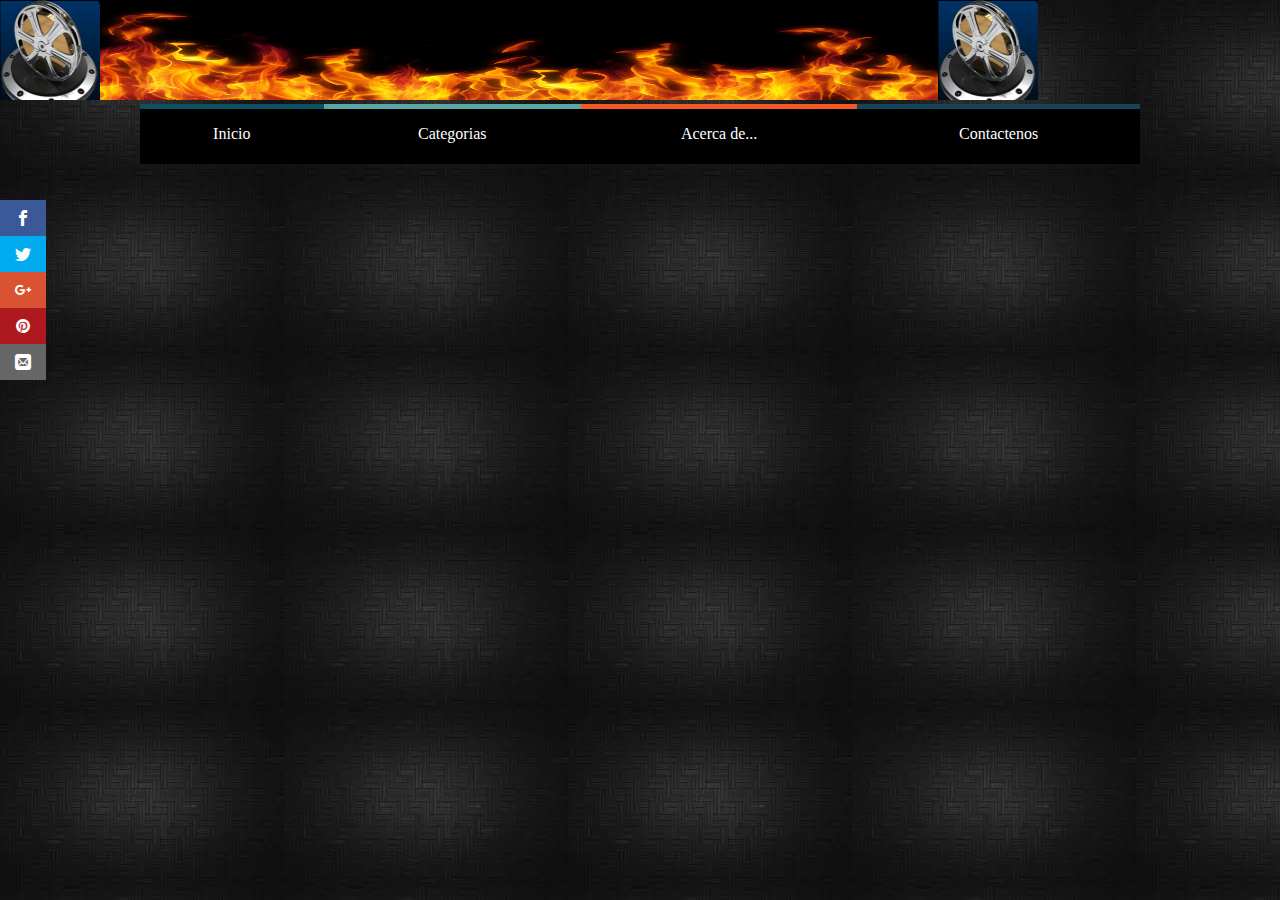
<file: index.html>
<!DOCTYPE html>
<html>
	<head>
		<title>Galeria de Peliculas</title>
		<link rel="stylesheet" type="text/css" href="css/controles.css">
		<link rel="stylesheet" type="text/css" href="css/menu.css">
		<link rel="stylesheet" type="text/css" href="css/fonts.css">
		<link rel="stylesheet" type="text/css" href="css/lat.css">
	</head>
	<body>
		<table width="1000" border="0" align="center" cellpadding="0" cellspacing="0">
			<tr><td width="100"><div align="center"><img src="ima/banner.png" class="b1"></div></td>
			<td width="838"><img src="ima/fuego.jpg" width="838" height="100"></td>
			<td width="100"><div align="right"><img src="ima/banner.png" class="b2"></div></td>
			</tr>
			</table>
			<header>
			 		<nav>				
						<ul>
							<li>
								<a href="#">
									<span class="primero">
										<i class="icon icon-home3"></i>
									</span>Inicio
								</a>
							</li>
							<li>
								<a href="Categorias.html">
									<span class="segundo">
										<i class="icon icon-price-tag"></i>
									</span>Categorias
								</a>
							</li>
							<li>
								<a href="#">
									<span class="tercero">
										<i class="icon icon-file-text2"></i>
									</span>Acerca de...
								</a>
							</li>
							<li>
								<a href="#">
									<span class="cuarto">
										<i class="icon icon-envelop"></i>
									</span>Contactenos
								</a>
						  </li>
						</ul>
					</nav>
				</header>
<!--Contenido de la pagina //-->
		<aside>
			<div class="social">
				<ul>
					<li><a href="http://www." class="icon-facebook"></a></li>
					<li><a href="http://www." class="icon-twitter"></a></li>
					<li><a href="http://www." class="icon-google-plus"></a></li>
					<li><a href="http://www." class="icon-pinterest"></a></li>
					<li><a href="http://www." class="icon-mail"></a></li>
				</ul>
			</div>
		</aside>
	</body>
</html>
</file>
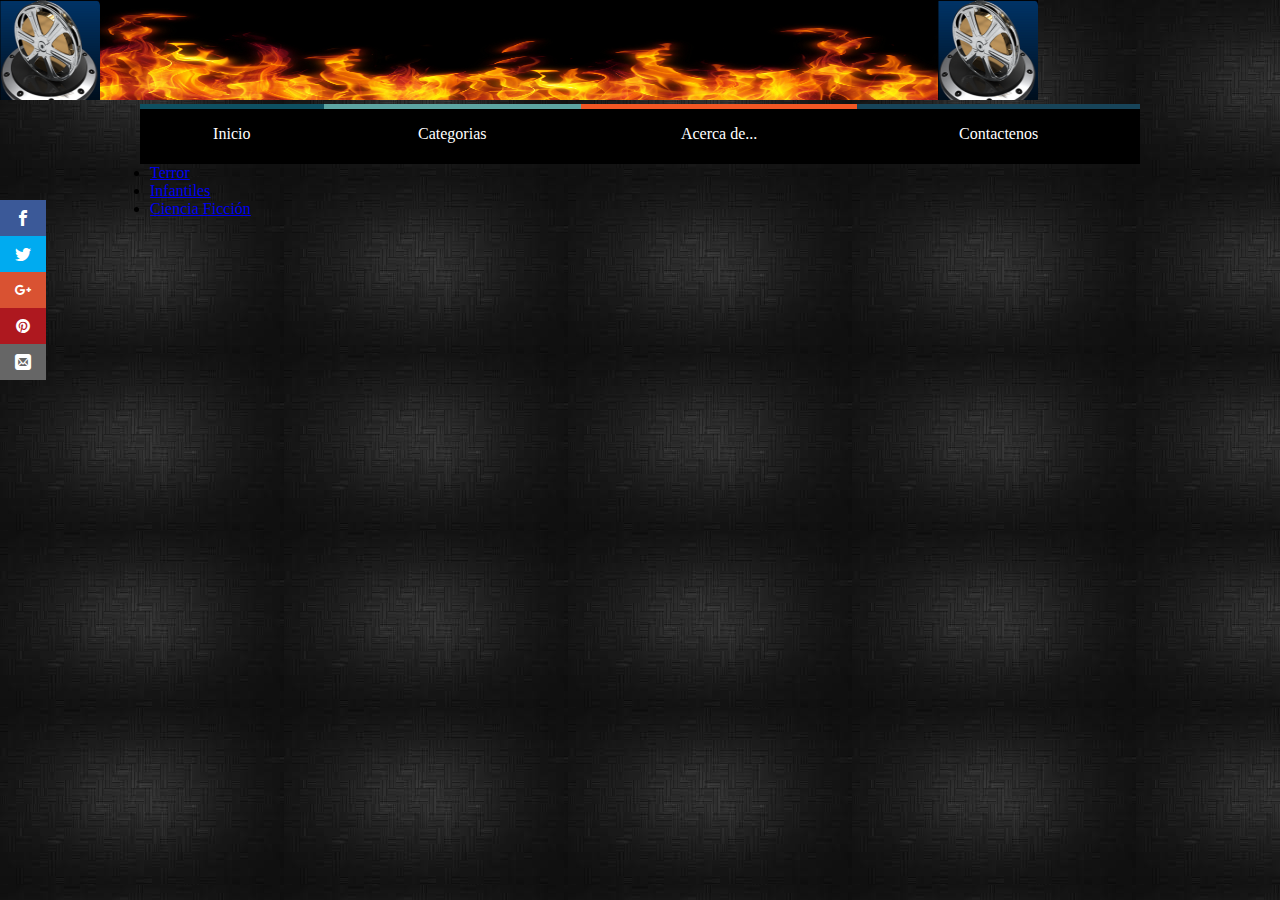
<file: categorias.html>
<!DOCTYPE html>
<html>
	<head>
		<title>Galeria de Peliculas</title>
		<link rel="stylesheet" type="text/css" href="css/controles.css">
		<link rel="stylesheet" type="text/css" href="css/menu.css">
		<link rel="stylesheet" type="text/css" href="css/fonts.css">
		<link rel="stylesheet" type="text/css" href="css/lat.css">
		<link rel="stylesheet" type="text/css" href="css/cate.css">
	</head>
	<body>
		<table width="1000" border="0" align="center" cellpadding="0" cellspacing="0">
			<tr><td width="100"><div align="center"><img src="ima/banner.png" class="b1"></div></td>
			<td width="838"><img src="ima/fuego.jpg" width="838" height="100"></td>
			<td width="100"><div align="right"><img src="ima/banner.png" class="b2"></div></td>
			</tr>
			</table>
			<header>
			 		<nav>				
						<ul>
							<li>
								<a href="#">
									<span class="primero">
										<i class="icon icon-home3"></i>
									</span>Inicio
								</a>
							</li>
							<li>
								<a href="Categorias.html">
									<span class="segundo">
										<i class="icon icon-price-tag"></i>
									</span>Categorias
								</a>
							</li>
							<li>
								<a href="#">
									<span class="tercero">
										<i class="icon icon-file-text2"></i>
									</span>Acerca de...
								</a>
							</li>
							<li>
								<a href="#">
									<span class="cuarto">
										<i class="icon icon-envelop"></i>
									</span>Contactenos
								</a>
						  </li>
						</ul>
					</nav>
				</header>
		<!--Contenido de la pagina //-->
		<div class="cate">
		<ul>
			<li><a href="terror.html">Terror</a></li>
			<li><a href="infantiles.html">Infantiles</a></li>
			<li><a href="cficcion.html">Ciencia Ficci&oacute;n </a></li>
		</ul>
		</div>		
		<aside>
		<div class="social">
			<ul>
				<li><a href="http://www." class="icon-facebook"></a></li>
				<li><a href="http://www." class="icon-twitter"></a></li>
				<li><a href="http://www." class="icon-google-plus"></a></li>
				<li><a href="http://www." class="icon-pinterest"></a></li>
				<li><a href="http://www." class="icon-mail"></a></li>
			</ul>
		</div>
		</aside>
	</body>
</html>
</file>
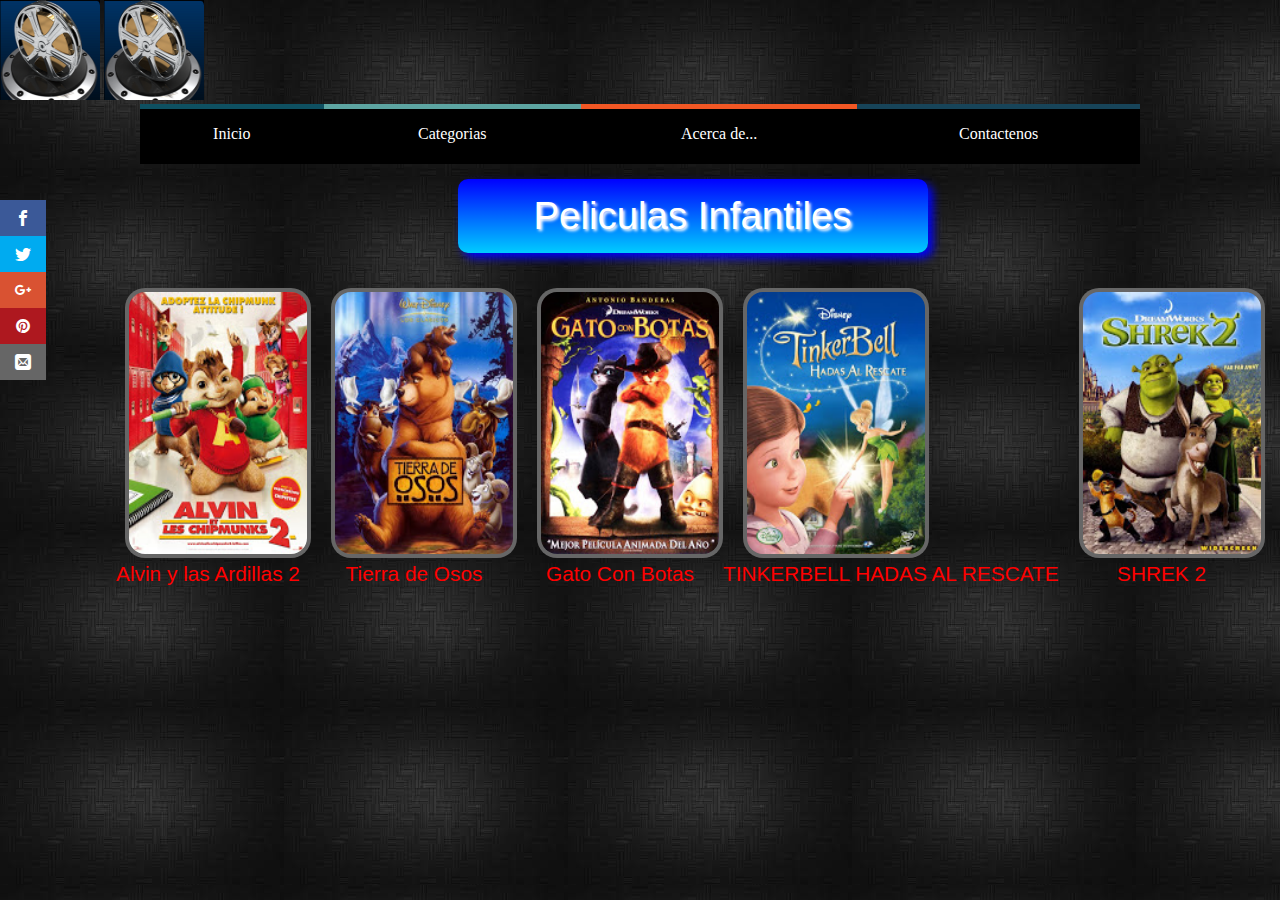
<file: infantiles.html>
<!DOCTYPE html> 
<html>
	<head>
		<title>Galeria de Peliculas</title>
		<link rel="stylesheet" type="text/css" href="css/controles.css">
		<link rel="stylesheet" type="text/css" href="css/menu.css">
		<link rel="stylesheet" type="text/css" href="css/fonts.css">
		<link rel="stylesheet" type="text/css" href="css/lat.css">
		<link rel="stylesheet" type="text/css" href="css/peliculas.css">
	</head>
	<body>
		<header>
			<img src="ima/banner.png" class="b1">
			<img src="ima/banner.png" class="b1">
			<nav>				
					<ul>
						<li>
							<a href="index.html">
								<span class="primero">
									<i class="icon icon-home3"></i>
								</span>Inicio
							</a>
						</li>
						<li>
							<a href="#">
								<span class="segundo">
									<i class="icon icon-price-tag"></i>
								</span>Categorias
							</a>
						</li>
						<li>
							<a href="#">
								<span class="tercero">
									<i class="icon icon-file-text2"></i>
								</span>Acerca de...
							</a>
						</li>
						<li>
							<a href="#">
								<span class="cuarto">
									<i class="icon icon-envelop"></i>
								</span>Contactenos
							</a>
							</li>
					</ul>
			</nav>					
		</header>
		<section><h1>Peliculas Infantiles</h1>
				<a href="peliculas/pinfa/alvin2.html">
					<figure>
						<img src="ima/infantiles/alvin_y_las_ardillas_2.jpg" width="186" height="270" border="0" /><br/>
						<figcaption>Alvin y las Ardillas 2</figcaption>
					</figure>
				</a>
				<a href="peliculas/pinfa/">
					<figure>
						<img src="ima/infantiles/TIERRAOSOS.jpg" width="186" height="270" border="0" /><br/>
						<figcaption>Tierra de Osos</figcaption>
					</figure>
				</a>
				<a href="peliculas/pinfa">				<figure>
						<img src="ima/infantiles/GATO.jpg" width="186" height="270" border="0" /><br/>
					<figcaption>Gato Con Botas</figcaption>
				</figure>
				</a>
				<a href="peliculas/pinfa/">
					<figure>
						<img src="ima/infantiles/TINKERBELL3.jpg" width="186" height="270" border="0" /><br/>
						<figcaption>TINKERBELL HADAS AL RESCATE</figcaption>
					</figure>
				</a>
				<a href="peliculas/pinfa">
					<figure>
						<img src="ima/infantiles/SHREK2.jpg" width="186" height="270" border="0" /><br/>
						<figcaption>SHREK 2</figcaption>
					</figure>
				</a>
		</section>
		<aside>
			<div class="social">
				<ul>
					<li><a href="http://www." class="icon-facebook"></a></li>
					<li><a href="http://www." class="icon-twitter"></a></li>
					<li><a href="http://www." class="icon-google-plus"></a></li>
					<li><a href="http://www." class="icon-pinterest"></a></li>
					<li><a href="http://www." class="icon-mail"></a></li>
				</ul>
			</div>
		</aside>
	</body>
</html>
</file>
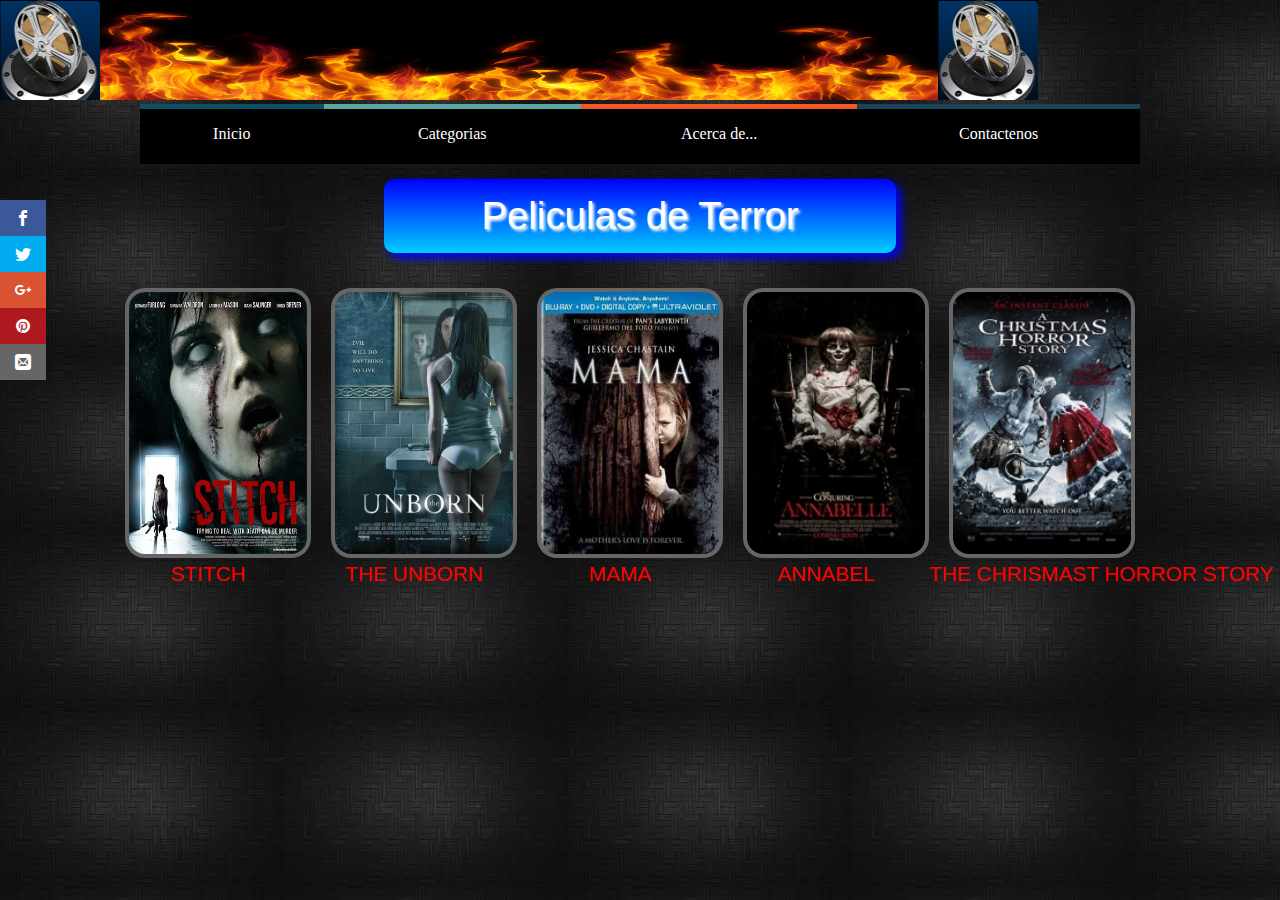
<file: terror.html>
<!DOCTYPE html> 
<html>
	<head>
		<title>Galeria de Peliculas</title>
		<link rel="stylesheet" type="text/css" href="css/controles.css">
		<link rel="stylesheet" type="text/css" href="css/menu.css">
		<link rel="stylesheet" type="text/css" href="css/fonts.css">
		<link rel="stylesheet" type="text/css" href="css/lat.css">
		<link rel="stylesheet" type="text/css" href="css/peliculas.css">
	</head>
	<body>
		<table width="1000" border="0" align="center" cellpadding="0" cellspacing="0">
			<tr><td width="100"><div align="center"><img src="ima/banner.png" class="b1"></div></td>
			<td width="838"><img src="ima/fuego.jpg" width="838" height="100"></td>
			<td width="100"><div align="right"><img src="ima/banner.png" class="b2"></div></td>
			</tr>
			</table>
			<header>
			 		<nav>				
						<ul>
							<li>
								<a href="#">
									<span class="primero">
										<i class="icon icon-home3"></i>
									</span>Inicio
								</a>
							</li>
							<li>
								<a href="Categorias.html">
									<span class="segundo">
										<i class="icon icon-price-tag"></i>
									</span>Categorias
								</a>
							</li>
							<li>
								<a href="#">
									<span class="tercero">
										<i class="icon icon-file-text2"></i>
									</span>Acerca de...
								</a>
							</li>
							<li>
								<a href="#">
									<span class="cuarto">
										<i class="icon icon-envelop"></i>
									</span>Contactenos
								</a>
						  </li>
						</ul>
					</nav>
				</header>

		<h1>Peliculas de Terror</h1>
		<section>
				<a href="peliculas/pterror/stich.htm">
					<figure>
						<img src="ima/terror/4062.jpg" width="186" height="270" border="0" /><br/>
						<figcaption>STITCH</figcaption>
					</figure>
				</a>
				<a href="peliculas/pterror/unborn.htm">
					<figure>
						<img src="ima/terror/2548962_640px.jpg" width="186" height="270" border="0" /><br/>
						<figcaption>THE UNBORN</figcaption>
					</figure>
				</a>
				<a href="peliculas/pterror/mama.htm">				<figure>
						<img src="ima/terror/Mama-2013-BRRip-cover.jpg" width="186" height="270" border="0" /><br/>
					<figcaption>MAMA</figcaption>
				</figure>
				</a>
				<a href="peliculas/pterror/annabel.html">
					<figure>
						<img src="ima/terror/t2_8190.jpg" width="186" height="270" border="0" /><br/>
						<figcaption>ANNABEL</figcaption>
					</figure>
				</a>
				<a href="peliculas/pterror/xmas.htm">
					<figure>
						<img src="ima/terror/t2_12126.jpg" width="186" height="270" border="0" /><br/>
						<figcaption>THE CHRISMAST HORROR STORY</figcaption>
					</figure>
				</a>
		</section>
				<aside>
			<div class="social">
				<ul>
					<li><a href="http://www." class="icon-facebook"></a></li>
					<li><a href="http://www." class="icon-twitter"></a></li>
					<li><a href="http://www." class="icon-google-plus"></a></li>
					<li><a href="http://www." class="icon-pinterest"></a></li>
					<li><a href="http://www." class="icon-mail"></a></li>
				</ul>
			</div>
		</aside>
	</body>
</html>
	</body>
</html>
</file>
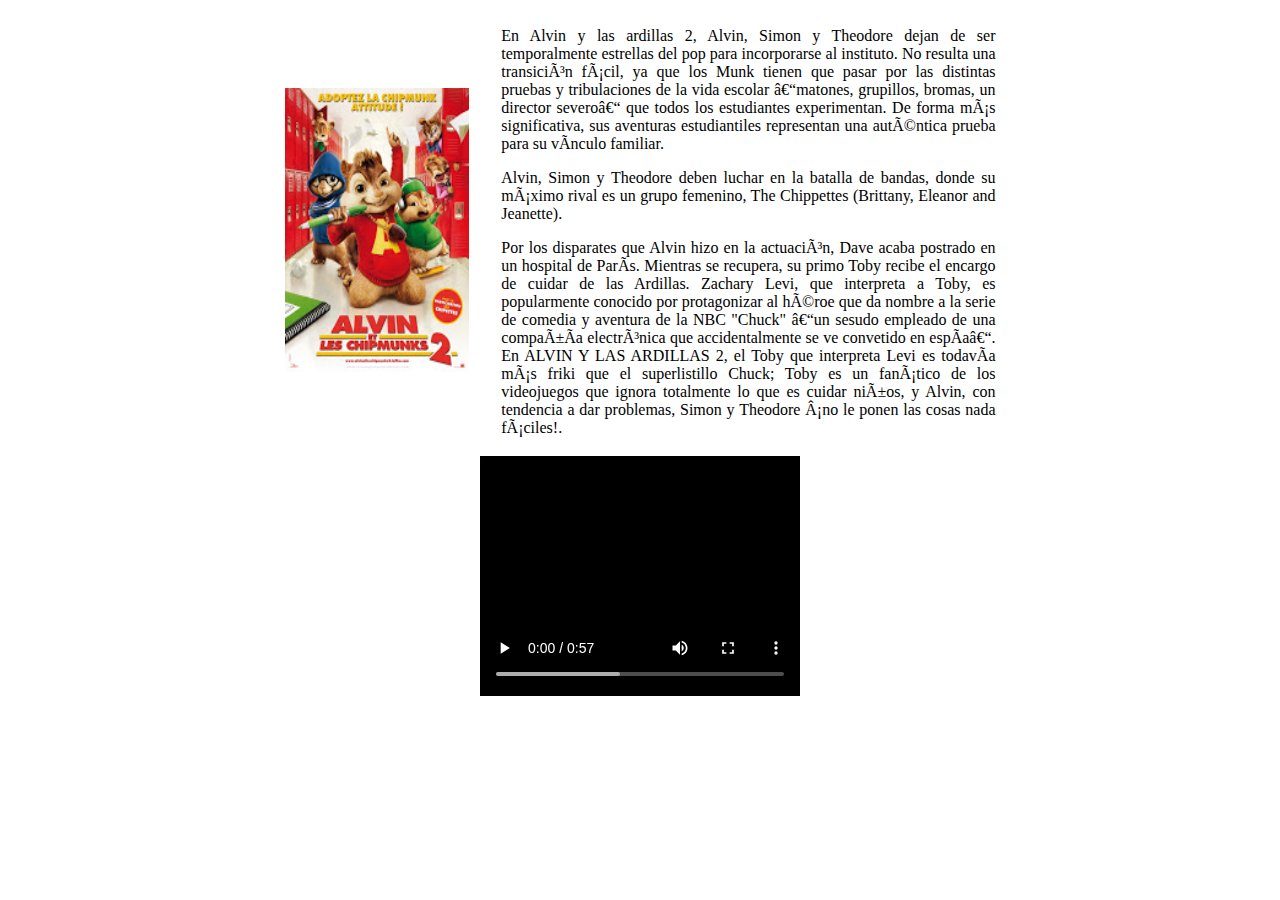
<file: peliculas/pinfa/alvin2.html>
<!DOCTYPE HTML>
<html>
<head>
<title>Untitled Document</title>
<meta http-equiv="Content-Type" content="text/html; charset=iso-8859-1">
</head>

<body>
<table width="717" height="292" border="0" align="center">
  <tr>
    <td width="184"><img src="../../ima/infantiles/alvin_y_las_ardillas_2.jpg" width="184" height="284"></td>
    <td width="5">&nbsp;</td>
    <td width="448"><div align="justify"><p>En Alvin y las ardillas 2, Alvin, Simon y Theodore dejan de ser temporalmente estrellas del pop para incorporarse al instituto. No resulta una transición fácil, ya que los Munk tienen que pasar por las distintas pruebas y tribulaciones de la vida escolar –matones, grupillos, bromas, un director severo– que todos los estudiantes experimentan. De forma más significativa, sus aventuras estudiantiles representan una auténtica prueba para su vínculo familiar.</p><p>Alvin, Simon y Theodore deben luchar en la batalla de bandas, donde su máximo rival es un grupo femenino, The Chippettes (Brittany, Eleanor and Jeanette).</p>
	<p>Por los disparates que Alvin hizo en la actuación, Dave acaba postrado en un hospital de París. Mientras se recupera, su primo Toby recibe el encargo de cuidar de las Ardillas. Zachary Levi, que interpreta a Toby, es popularmente conocido por protagonizar al héroe que da nombre a la serie de comedia y aventura de la NBC "Chuck" –un sesudo empleado de una compañía electrónica que accidentalmente se ve convetido en espía–. En ALVIN Y LAS ARDILLAS 2, el Toby que interpreta Levi es todavía más friki que el superlistillo Chuck; Toby es un fanático de los videojuegos que ignora totalmente lo que es cuidar niños, y Alvin, con tendencia a dar problemas, Simon y Theodore ¡no le ponen las cosas nada fáciles!.</p>
    </div></td>
  </tr>
</table>
<div align="center">
	<video src="../../videos/infantiles/Alvin2.mp4" type="video/mp4" controls>		
	</video>
</div>
</body>
</html>
</file>
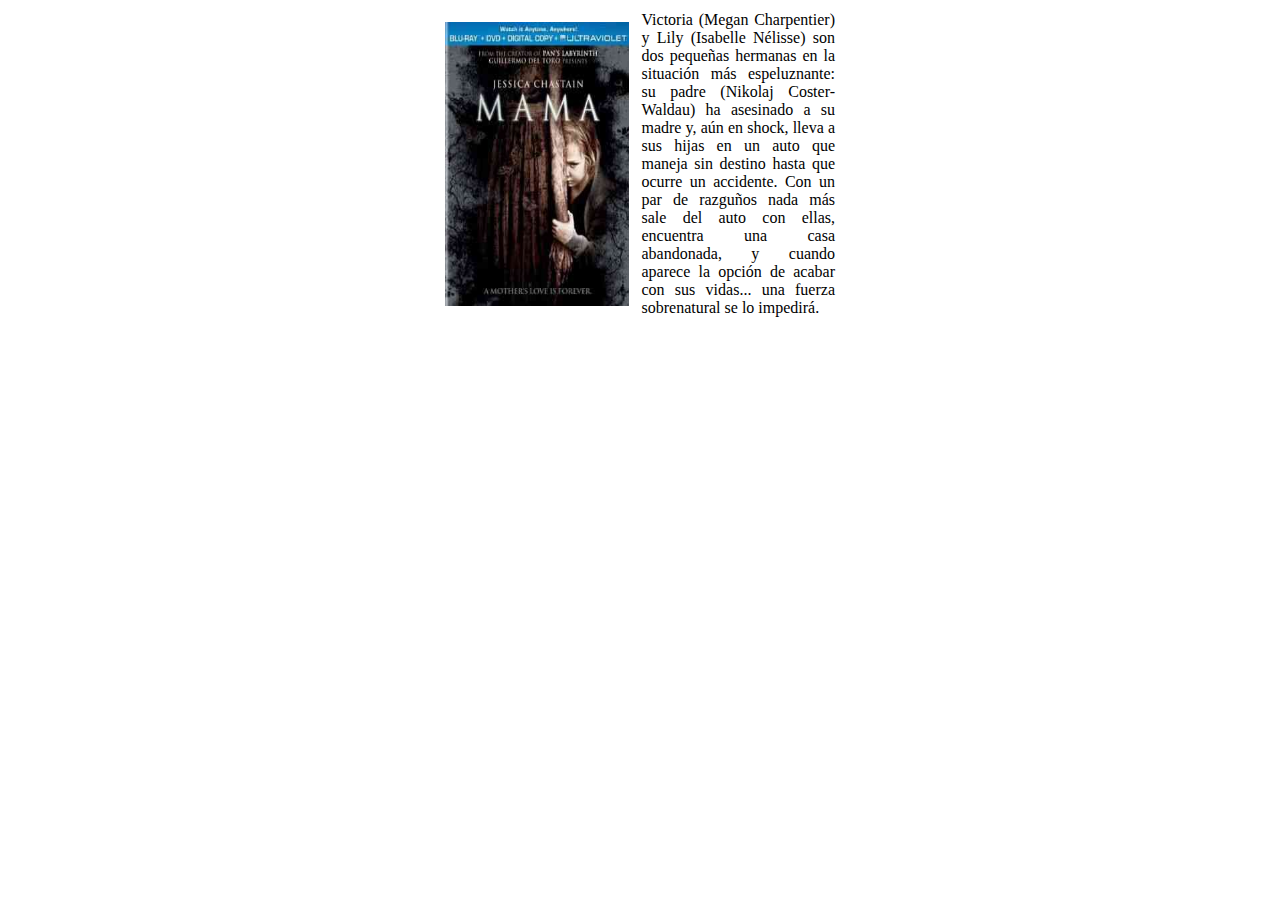
<file: peliculas/pterror/mama.html>
<!DOCTYPE HTML PUBLIC "-//W3C//DTD HTML 4.01 Transitional//EN"
"http://www.w3.org/TR/html4/loose.dtd">
<html>
<head>
<title>Untitled Document</title>
<meta http-equiv="Content-Type" content="text/html; charset=iso-8859-1">
</head>

<body>
<table width="396" height="292" border="0" align="center">
  <tr>
    <td width="184"><img src="../../ima/terror/Mama-2013-BRRip-cover.jpg" width="184" height="284" align="top"></td>
    <td width="5">&nbsp;</td><td width="306" align="center" valign="top"><div align="justify">Victoria (Megan Charpentier) y Lily (Isabelle N&eacute;lisse) son dos peque&ntilde;as hermanas en la situaci&oacute;n m&aacute;s espeluznante: su padre (Nikolaj Coster-Waldau) ha asesinado a su madre y, a&uacute;n en shock, lleva a sus hijas en un auto que maneja sin destino hasta que ocurre un accidente. Con un par de razgu&ntilde;os nada m&aacute;s sale del auto con ellas, encuentra una casa abandonada, y cuando aparece la opci&oacute;n de acabar con sus vidas... una fuerza sobrenatural se lo impedir&aacute;.<br>
    </div></td>
  </tr>
</table>
</body>
</html>
</file>
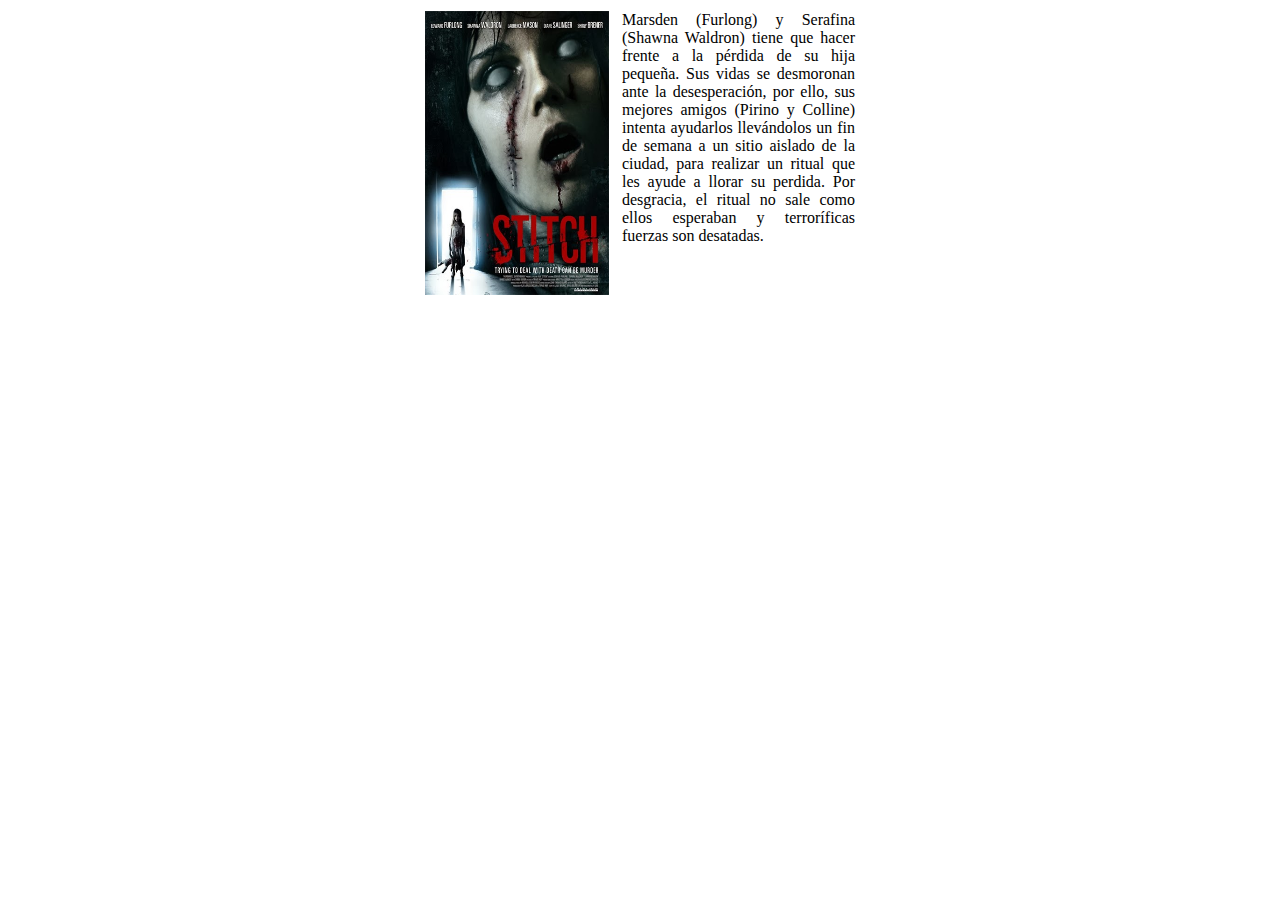
<file: peliculas/pterror/stich.html>
<!DOCTYPE HTML PUBLIC "-//W3C//DTD HTML 4.01 Transitional//EN"
"http://www.w3.org/TR/html4/loose.dtd">
<html>
<head>
<title>Untitled Document</title>
<meta http-equiv="Content-Type" content="text/html; charset=iso-8859-1">
</head>

<body>
<table width="436" border="0" align="center">
  <tr>
    <td><img src="../../ima/terror/4062.jpg" width="184" height="284"></td>
    <td width="5">&nbsp;</td><td align="center" valign="top"><div align="justify">Marsden (Furlong) y Serafina (Shawna Waldron) tiene que hacer frente a la p&eacute;rdida de su hija peque&ntilde;a. Sus vidas se desmoronan ante la desesperaci&oacute;n, por ello, sus mejores amigos (Pirino y Colline) intenta ayudarlos llev&aacute;ndolos un fin de semana a un sitio aislado de la ciudad, para realizar un ritual que les ayude a llorar su perdida. Por desgracia, el ritual no sale como ellos esperaban y terror&iacute;ficas fuerzas son desatadas.<br>
    </div></td>
  </tr>
</table>
<div align="center"></div>
</body>
</html>
</file>
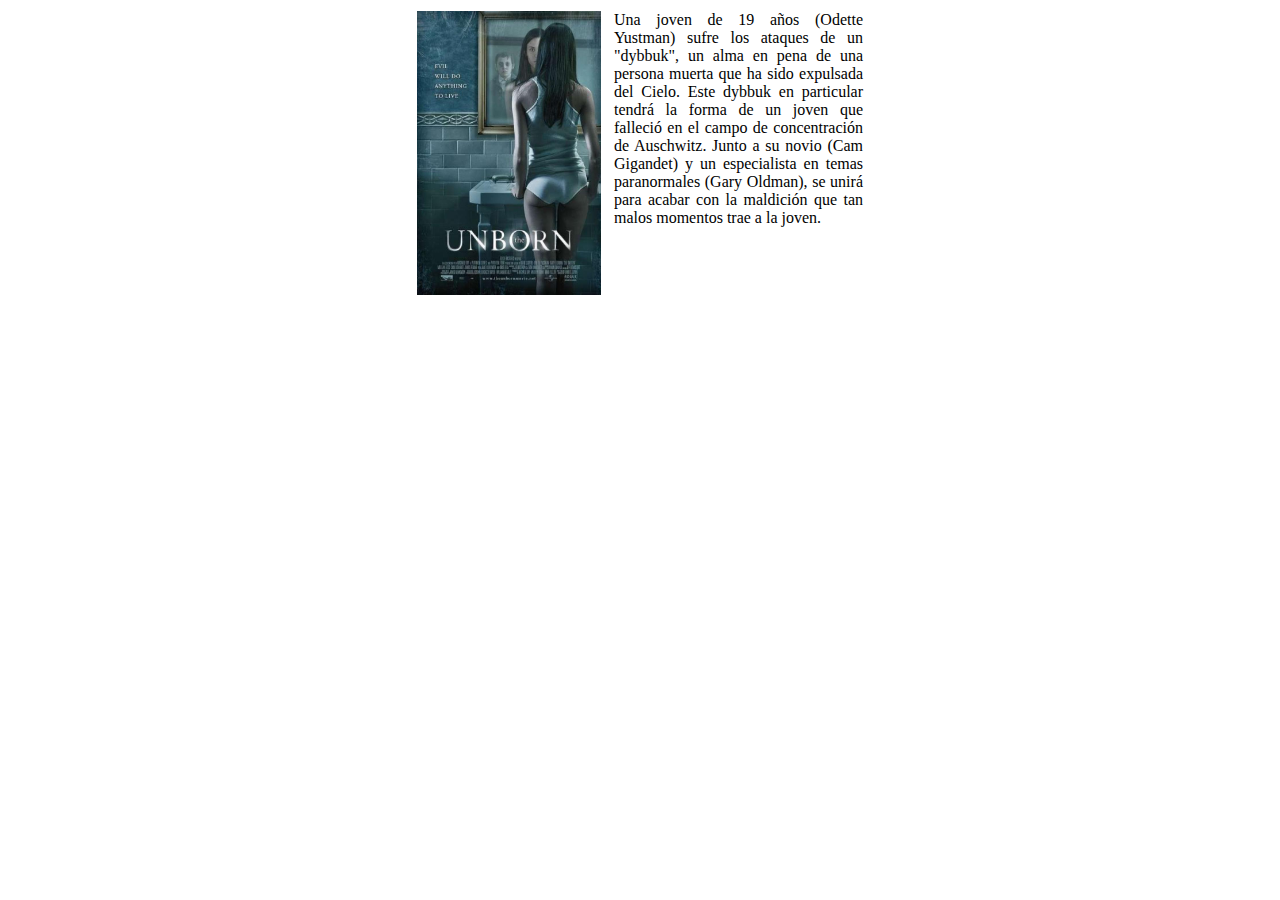
<file: peliculas/pterror/unborn.html>
<!DOCTYPE HTML PUBLIC "-//W3C//DTD HTML 4.01 Transitional//EN"
"http://www.w3.org/TR/html4/loose.dtd">
<html>
<head>
<title>Untitled Document</title>
<meta http-equiv="Content-Type" content="text/html; charset=iso-8859-1">
</head>

<body>
<table width="452" border="0" align="center">
  <tr>
    <td><img src="../../ima/terror/2548962_640px.jpg" width="184" height="284"></td>
    <td width="5">&nbsp;</td><td align="center" valign="top"><div align="justify">Una joven de 19 a&ntilde;os (Odette Yustman) sufre los ataques de un &quot;dybbuk&quot;, un alma en pena de una persona muerta que ha sido expulsada del Cielo. Este dybbuk en particular tendr&aacute; la forma de un joven que falleci&oacute; en el campo de concentraci&oacute;n de Auschwitz. Junto a su novio (Cam Gigandet) y un especialista en temas paranormales (Gary Oldman), se unir&aacute; para acabar con la maldici&oacute;n que tan malos momentos trae a la joven.<br>
    </div></td>
  </tr>
</table>
</body>
</html>
</file>
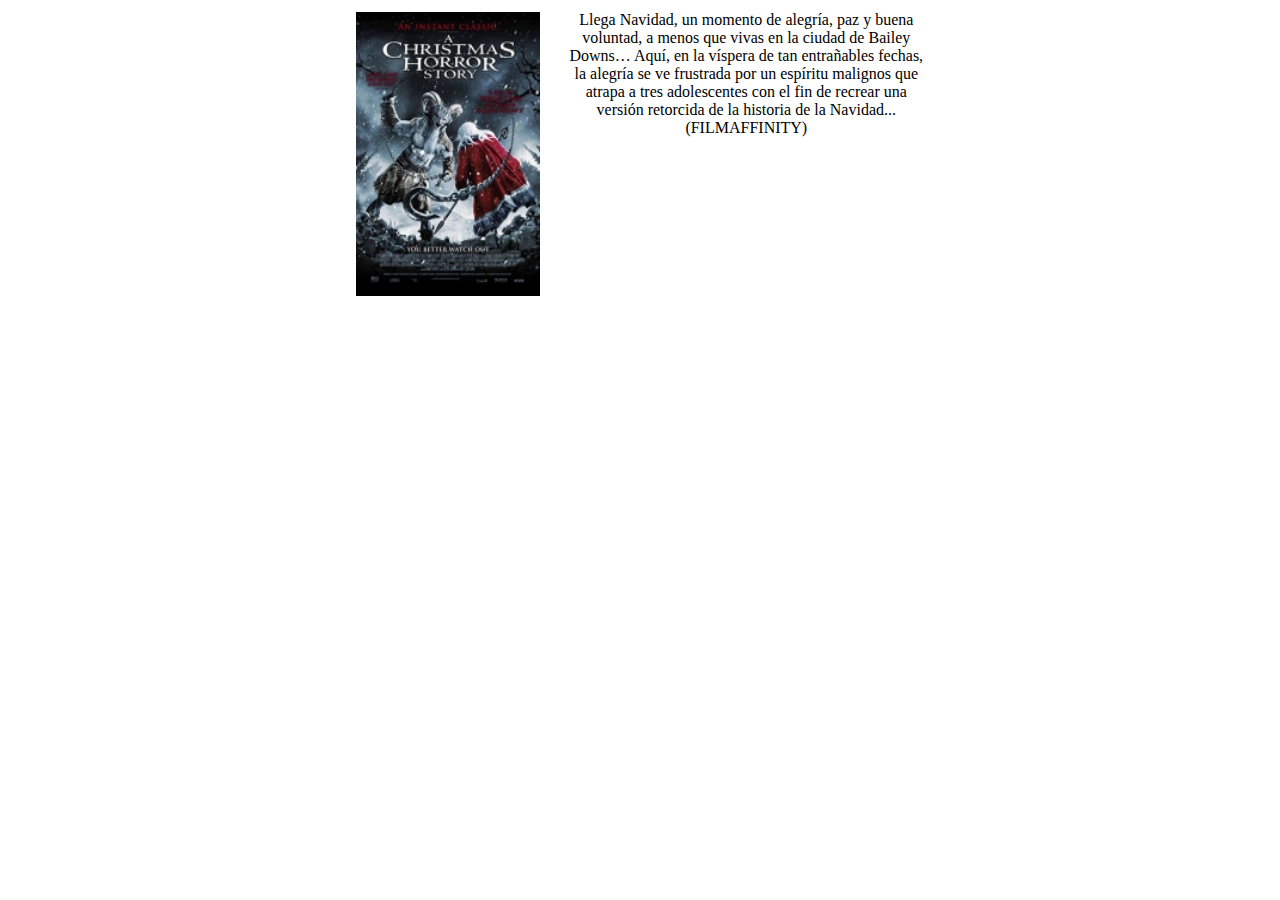
<file: peliculas/pterror/xmas.html>
<!DOCTYPE HTML PUBLIC "-//W3C//DTD HTML 4.01 Transitional//EN"
"http://www.w3.org/TR/html4/loose.dtd">
<html>
<head>
<title>Untitled Document</title>
<meta http-equiv="Content-Type" content="text/html; charset=iso-8859-1">
</head>

<body>
<table width="574" height="292" border="0" align="center">
  <tr>
    <td width="184"><img src="../../ima/terror/t2_12126.jpg" width="184" height="284"></td>
    <td width="18">&nbsp;</td>
    <td width="351" align="center" valign="top">Llega Navidad, un momento de alegr&iacute;a, paz y buena voluntad, a menos que vivas en la ciudad de Bailey Downs&hellip; Aqu&iacute;, en la v&iacute;spera de tan entra&ntilde;ables fechas, la alegr&iacute;a se ve frustrada por un esp&iacute;ritu malignos que atrapa a tres adolescentes con el fin de recrear una versi&oacute;n retorcida de la historia de la Navidad... (FILMAFFINITY)<br></td>
  </tr>
</table>
</body>
</html>
</file>
<file: css/menu.css>
/* ampliamos el ancho del header al 100% de la pantalla */
header{
	width: 100%;
}

/* Definimos el area del menu en la etiqueta nav */
nav{
	margin: 0px auto;
	width: 100%;
	max-width: 1000px;
}

/* Quitamos el decorado de las etiquetas del menú */
nav ul{
	list-style: none;
}

/* Redimencionamos el orden de despliegue de los datos del menú */
nav > ul{
	display: table;
	overflow: hidden;
	width: 100%;
	background: #000;
	position: relative;
}

/* Colocamos cada elemento del menú en celdas horizontales */
nav > ul li{
	display: table-cell;
}

/* modificamos caracteristicas de las opciones del menú */
nav > ul li a{
	color: #fff;
	display: block;
	line-height: 20px;
	padding: 20px;
	position: relative;
	text-align: center;
	text-decoration: none;
	-webkit-transition:all .3s ease;
	-moz-transition:all .3s ease;
	-ms-transition:all .3s ease;
	-o-transition:all .3s ease;
	transition:all .3s ease;
}

/* colocacion en la parte superior los paneles que
	se crearon a partir de la etiqueta span */
nav > ul > li > a span{
	background: #174459;
	display: block;
	height: 100%;
	width: 100%;
	left: 0px;
	position: absolute;
	top: -55px;
	-webkit-transition:all .3s ease;
	-moz-transition:all .3s ease;
	-ms-transition:all .3s ease;
	-o-transition:all .3s ease;
	transition:all .3s ease;
}

/* centran los iconos en el área de los paneles */
nav > ul > li > a span .icon{
	display: block;
	line-height: 60px;
}

/* Despliega los paneles que estan arriba de las opciones del menú */
nav > ul > li > a:hover > span{
	top: 0;
}

/*colores de los paneles que estan sobre el menú*/
nav ul li a .primero{
	background: #0e5061;
}
nav ul li a .segundo{
	background: #5da5a2;
}
nav ul li a .tercero{
	background: #f25724;
}
nav ul li a .cuarto{
	background: #174459;
}
</file>
<file: css/fonts.css>
@font-face {
    font-family: 'icomoon';
    src:    url('../fonts/icomoon.eot?u75s7u');
    src:    url('../fonts/icomoon.eot?u75s7u#iefix') format('embedded-opentype'),
        url('../fonts/icomoon.ttf?u75s7u') format('truetype'),
        url('../fonts/icomoon.woff?u75s7u') format('woff'),
        url('../fonts/icomoon.svg?u75s7u#icomoon') format('svg');
    font-weight: normal;
    font-style: normal;
}

[class^="icon-"], [class*=" icon-"] {
    /* use !important to prevent issues with browser extensions that change fonts */
    font-family: 'icomoon' !important;
    speak: none;
    font-style: normal;
    font-weight: normal;
    font-variant: normal;
    text-transform: none;
    line-height: 1;

    /* Better Font Rendering =========== */
    -webkit-font-smoothing: antialiased;
    -moz-osx-font-smoothing: grayscale;
}

.icon-home:before {
    content: "\e900";
}
.icon-home2:before {
    content: "\e901";
}
.icon-home3:before {
    content: "\e902";
}
.icon-office:before {
    content: "\e903";
}
.icon-newspaper:before {
    content: "\e904";
}
.icon-pencil:before {
    content: "\e905";
}
.icon-pencil2:before {
    content: "\e906";
}
.icon-quill:before {
    content: "\e907";
}
.icon-pen:before {
    content: "\e908";
}
.icon-blog:before {
    content: "\e909";
}
.icon-eyedropper:before {
    content: "\e90a";
}
.icon-droplet:before {
    content: "\e90b";
}
.icon-paint-format:before {
    content: "\e90c";
}
.icon-image:before {
    content: "\e90d";
}
.icon-images:before {
    content: "\e90e";
}
.icon-camera:before {
    content: "\e90f";
}
.icon-headphones:before {
    content: "\e910";
}
.icon-music:before {
    content: "\e911";
}
.icon-play:before {
    content: "\e912";
}
.icon-film:before {
    content: "\e913";
}
.icon-video-camera:before {
    content: "\e914";
}
.icon-dice:before {
    content: "\e915";
}
.icon-pacman:before {
    content: "\e916";
}
.icon-spades:before {
    content: "\e917";
}
.icon-clubs:before {
    content: "\e918";
}
.icon-diamonds:before {
    content: "\e919";
}
.icon-bullhorn:before {
    content: "\e91a";
}
.icon-connection:before {
    content: "\e91b";
}
.icon-podcast:before {
    content: "\e91c";
}
.icon-feed:before {
    content: "\e91d";
}
.icon-mic:before {
    content: "\e91e";
}
.icon-book:before {
    content: "\e91f";
}
.icon-books:before {
    content: "\e920";
}
.icon-library:before {
    content: "\e921";
}
.icon-file-text:before {
    content: "\e922";
}
.icon-profile:before {
    content: "\e923";
}
.icon-file-empty:before {
    content: "\e924";
}
.icon-files-empty:before {
    content: "\e925";
}
.icon-file-text2:before {
    content: "\e926";
}
.icon-file-picture:before {
    content: "\e927";
}
.icon-file-music:before {
    content: "\e928";
}
.icon-file-play:before {
    content: "\e929";
}
.icon-file-video:before {
    content: "\e92a";
}
.icon-file-zip:before {
    content: "\e92b";
}
.icon-copy:before {
    content: "\e92c";
}
.icon-paste:before {
    content: "\e92d";
}
.icon-stack:before {
    content: "\e92e";
}
.icon-folder:before {
    content: "\e92f";
}
.icon-folder-open:before {
    content: "\e930";
}
.icon-folder-plus:before {
    content: "\e931";
}
.icon-folder-minus:before {
    content: "\e932";
}
.icon-folder-download:before {
    content: "\e933";
}
.icon-folder-upload:before {
    content: "\e934";
}
.icon-price-tag:before {
    content: "\e935";
}
.icon-price-tags:before {
    content: "\e936";
}
.icon-barcode:before {
    content: "\e937";
}
.icon-qrcode:before {
    content: "\e938";
}
.icon-ticket:before {
    content: "\e939";
}
.icon-cart:before {
    content: "\e93a";
}
.icon-coin-dollar:before {
    content: "\e93b";
}
.icon-coin-euro:before {
    content: "\e93c";
}
.icon-coin-pound:before {
    content: "\e93d";
}
.icon-coin-yen:before {
    content: "\e93e";
}
.icon-credit-card:before {
    content: "\e93f";
}
.icon-calculator:before {
    content: "\e940";
}
.icon-lifebuoy:before {
    content: "\e941";
}
.icon-phone:before {
    content: "\e942";
}
.icon-phone-hang-up:before {
    content: "\e943";
}
.icon-address-book:before {
    content: "\e944";
}
.icon-envelop:before {
    content: "\e945";
}
.icon-pushpin:before {
    content: "\e946";
}
.icon-location:before {
    content: "\e947";
}
.icon-location2:before {
    content: "\e948";
}
.icon-compass:before {
    content: "\e949";
}
.icon-compass2:before {
    content: "\e94a";
}
.icon-map:before {
    content: "\e94b";
}
.icon-map2:before {
    content: "\e94c";
}
.icon-history:before {
    content: "\e94d";
}
.icon-clock:before {
    content: "\e94e";
}
.icon-clock2:before {
    content: "\e94f";
}
.icon-alarm:before {
    content: "\e950";
}
.icon-bell:before {
    content: "\e951";
}
.icon-stopwatch:before {
    content: "\e952";
}
.icon-calendar:before {
    content: "\e953";
}
.icon-printer:before {
    content: "\e954";
}
.icon-keyboard:before {
    content: "\e955";
}
.icon-display:before {
    content: "\e956";
}
.icon-laptop:before {
    content: "\e957";
}
.icon-mobile:before {
    content: "\e958";
}
.icon-mobile2:before {
    content: "\e959";
}
.icon-tablet:before {
    content: "\e95a";
}
.icon-tv:before {
    content: "\e95b";
}
.icon-drawer:before {
    content: "\e95c";
}
.icon-drawer2:before {
    content: "\e95d";
}
.icon-box-add:before {
    content: "\e95e";
}
.icon-box-remove:before {
    content: "\e95f";
}
.icon-download:before {
    content: "\e960";
}
.icon-upload:before {
    content: "\e961";
}
.icon-floppy-disk:before {
    content: "\e962";
}
.icon-drive:before {
    content: "\e963";
}
.icon-database:before {
    content: "\e964";
}
.icon-undo:before {
    content: "\e965";
}
.icon-redo:before {
    content: "\e966";
}
.icon-undo2:before {
    content: "\e967";
}
.icon-redo2:before {
    content: "\e968";
}
.icon-forward:before {
    content: "\e969";
}
.icon-reply:before {
    content: "\e96a";
}
.icon-bubble:before {
    content: "\e96b";
}
.icon-bubbles:before {
    content: "\e96c";
}
.icon-bubbles2:before {
    content: "\e96d";
}
.icon-bubble2:before {
    content: "\e96e";
}
.icon-bubbles3:before {
    content: "\e96f";
}
.icon-bubbles4:before {
    content: "\e970";
}
.icon-user:before {
    content: "\e971";
}
.icon-users:before {
    content: "\e972";
}
.icon-user-plus:before {
    content: "\e973";
}
.icon-user-minus:before {
    content: "\e974";
}
.icon-user-check:before {
    content: "\e975";
}
.icon-user-tie:before {
    content: "\e976";
}
.icon-quotes-left:before {
    content: "\e977";
}
.icon-quotes-right:before {
    content: "\e978";
}
.icon-hour-glass:before {
    content: "\e979";
}
.icon-spinner:before {
    content: "\e97a";
}
.icon-spinner2:before {
    content: "\e97b";
}
.icon-spinner3:before {
    content: "\e97c";
}
.icon-spinner4:before {
    content: "\e97d";
}
.icon-spinner5:before {
    content: "\e97e";
}
.icon-spinner6:before {
    content: "\e97f";
}
.icon-spinner7:before {
    content: "\e980";
}
.icon-spinner8:before {
    content: "\e981";
}
.icon-spinner9:before {
    content: "\e982";
}
.icon-spinner10:before {
    content: "\e983";
}
.icon-spinner11:before {
    content: "\e984";
}
.icon-binoculars:before {
    content: "\e985";
}
.icon-search:before {
    content: "\e986";
}
.icon-zoom-in:before {
    content: "\e987";
}
.icon-zoom-out:before {
    content: "\e988";
}
.icon-enlarge:before {
    content: "\e989";
}
.icon-shrink:before {
    content: "\e98a";
}
.icon-enlarge2:before {
    content: "\e98b";
}
.icon-shrink2:before {
    content: "\e98c";
}
.icon-key:before {
    content: "\e98d";
}
.icon-key2:before {
    content: "\e98e";
}
.icon-lock:before {
    content: "\e98f";
}
.icon-unlocked:before {
    content: "\e990";
}
.icon-wrench:before {
    content: "\e991";
}
.icon-equalizer:before {
    content: "\e992";
}
.icon-equalizer2:before {
    content: "\e993";
}
.icon-cog:before {
    content: "\e994";
}
.icon-cogs:before {
    content: "\e995";
}
.icon-hammer:before {
    content: "\e996";
}
.icon-magic-wand:before {
    content: "\e997";
}
.icon-aid-kit:before {
    content: "\e998";
}
.icon-bug:before {
    content: "\e999";
}
.icon-pie-chart:before {
    content: "\e99a";
}
.icon-stats-dots:before {
    content: "\e99b";
}
.icon-stats-bars:before {
    content: "\e99c";
}
.icon-stats-bars2:before {
    content: "\e99d";
}
.icon-trophy:before {
    content: "\e99e";
}
.icon-gift:before {
    content: "\e99f";
}
.icon-glass:before {
    content: "\e9a0";
}
.icon-glass2:before {
    content: "\e9a1";
}
.icon-mug:before {
    content: "\e9a2";
}
.icon-spoon-knife:before {
    content: "\e9a3";
}
.icon-leaf:before {
    content: "\e9a4";
}
.icon-rocket:before {
    content: "\e9a5";
}
.icon-meter:before {
    content: "\e9a6";
}
.icon-meter2:before {
    content: "\e9a7";
}
.icon-hammer2:before {
    content: "\e9a8";
}
.icon-fire:before {
    content: "\e9a9";
}
.icon-lab:before {
    content: "\e9aa";
}
.icon-magnet:before {
    content: "\e9ab";
}
.icon-bin:before {
    content: "\e9ac";
}
.icon-bin2:before {
    content: "\e9ad";
}
.icon-briefcase:before {
    content: "\e9ae";
}
.icon-airplane:before {
    content: "\e9af";
}
.icon-truck:before {
    content: "\e9b0";
}
.icon-road:before {
    content: "\e9b1";
}
.icon-accessibility:before {
    content: "\e9b2";
}
.icon-target:before {
    content: "\e9b3";
}
.icon-shield:before {
    content: "\e9b4";
}
.icon-power:before {
    content: "\e9b5";
}
.icon-switch:before {
    content: "\e9b6";
}
.icon-power-cord:before {
    content: "\e9b7";
}
.icon-clipboard:before {
    content: "\e9b8";
}
.icon-list-numbered:before {
    content: "\e9b9";
}
.icon-list:before {
    content: "\e9ba";
}
.icon-list2:before {
    content: "\e9bb";
}
.icon-tree:before {
    content: "\e9bc";
}
.icon-menu:before {
    content: "\e9bd";
}
.icon-menu2:before {
    content: "\e9be";
}
.icon-menu3:before {
    content: "\e9bf";
}
.icon-menu4:before {
    content: "\e9c0";
}
.icon-cloud:before {
    content: "\e9c1";
}
.icon-cloud-download:before {
    content: "\e9c2";
}
.icon-cloud-upload:before {
    content: "\e9c3";
}
.icon-cloud-check:before {
    content: "\e9c4";
}
.icon-download2:before {
    content: "\e9c5";
}
.icon-upload2:before {
    content: "\e9c6";
}
.icon-download3:before {
    content: "\e9c7";
}
.icon-upload3:before {
    content: "\e9c8";
}
.icon-sphere:before {
    content: "\e9c9";
}
.icon-earth:before {
    content: "\e9ca";
}
.icon-link:before {
    content: "\e9cb";
}
.icon-flag:before {
    content: "\e9cc";
}
.icon-attachment:before {
    content: "\e9cd";
}
.icon-eye:before {
    content: "\e9ce";
}
.icon-eye-plus:before {
    content: "\e9cf";
}
.icon-eye-minus:before {
    content: "\e9d0";
}
.icon-eye-blocked:before {
    content: "\e9d1";
}
.icon-bookmark:before {
    content: "\e9d2";
}
.icon-bookmarks:before {
    content: "\e9d3";
}
.icon-sun:before {
    content: "\e9d4";
}
.icon-contrast:before {
    content: "\e9d5";
}
.icon-brightness-contrast:before {
    content: "\e9d6";
}
.icon-star-empty:before {
    content: "\e9d7";
}
.icon-star-half:before {
    content: "\e9d8";
}
.icon-star-full:before {
    content: "\e9d9";
}
.icon-heart:before {
    content: "\e9da";
}
.icon-heart-broken:before {
    content: "\e9db";
}
.icon-man:before {
    content: "\e9dc";
}
.icon-woman:before {
    content: "\e9dd";
}
.icon-man-woman:before {
    content: "\e9de";
}
.icon-happy:before {
    content: "\e9df";
}
.icon-happy2:before {
    content: "\e9e0";
}
.icon-smile:before {
    content: "\e9e1";
}
.icon-smile2:before {
    content: "\e9e2";
}
.icon-tongue:before {
    content: "\e9e3";
}
.icon-tongue2:before {
    content: "\e9e4";
}
.icon-sad:before {
    content: "\e9e5";
}
.icon-sad2:before {
    content: "\e9e6";
}
.icon-wink:before {
    content: "\e9e7";
}
.icon-wink2:before {
    content: "\e9e8";
}
.icon-grin:before {
    content: "\e9e9";
}
.icon-grin2:before {
    content: "\e9ea";
}
.icon-cool:before {
    content: "\e9eb";
}
.icon-cool2:before {
    content: "\e9ec";
}
.icon-angry:before {
    content: "\e9ed";
}
.icon-angry2:before {
    content: "\e9ee";
}
.icon-evil:before {
    content: "\e9ef";
}
.icon-evil2:before {
    content: "\e9f0";
}
.icon-shocked:before {
    content: "\e9f1";
}
.icon-shocked2:before {
    content: "\e9f2";
}
.icon-baffled:before {
    content: "\e9f3";
}
.icon-baffled2:before {
    content: "\e9f4";
}
.icon-confused:before {
    content: "\e9f5";
}
.icon-confused2:before {
    content: "\e9f6";
}
.icon-neutral:before {
    content: "\e9f7";
}
.icon-neutral2:before {
    content: "\e9f8";
}
.icon-hipster:before {
    content: "\e9f9";
}
.icon-hipster2:before {
    content: "\e9fa";
}
.icon-wondering:before {
    content: "\e9fb";
}
.icon-wondering2:before {
    content: "\e9fc";
}
.icon-sleepy:before {
    content: "\e9fd";
}
.icon-sleepy2:before {
    content: "\e9fe";
}
.icon-frustrated:before {
    content: "\e9ff";
}
.icon-frustrated2:before {
    content: "\ea00";
}
.icon-crying:before {
    content: "\ea01";
}
.icon-crying2:before {
    content: "\ea02";
}
.icon-point-up:before {
    content: "\ea03";
}
.icon-point-right:before {
    content: "\ea04";
}
.icon-point-down:before {
    content: "\ea05";
}
.icon-point-left:before {
    content: "\ea06";
}
.icon-warning:before {
    content: "\ea07";
}
.icon-notification:before {
    content: "\ea08";
}
.icon-question:before {
    content: "\ea09";
}
.icon-plus:before {
    content: "\ea0a";
}
.icon-minus:before {
    content: "\ea0b";
}
.icon-info:before {
    content: "\ea0c";
}
.icon-cancel-circle:before {
    content: "\ea0d";
}
.icon-blocked:before {
    content: "\ea0e";
}
.icon-cross:before {
    content: "\ea0f";
}
.icon-checkmark:before {
    content: "\ea10";
}
.icon-checkmark2:before {
    content: "\ea11";
}
.icon-spell-check:before {
    content: "\ea12";
}
.icon-enter:before {
    content: "\ea13";
}
.icon-exit:before {
    content: "\ea14";
}
.icon-play2:before {
    content: "\ea15";
}
.icon-pause:before {
    content: "\ea16";
}
.icon-stop:before {
    content: "\ea17";
}
.icon-previous:before {
    content: "\ea18";
}
.icon-next:before {
    content: "\ea19";
}
.icon-backward:before {
    content: "\ea1a";
}
.icon-forward2:before {
    content: "\ea1b";
}
.icon-play3:before {
    content: "\ea1c";
}
.icon-pause2:before {
    content: "\ea1d";
}
.icon-stop2:before {
    content: "\ea1e";
}
.icon-backward2:before {
    content: "\ea1f";
}
.icon-forward3:before {
    content: "\ea20";
}
.icon-first:before {
    content: "\ea21";
}
.icon-last:before {
    content: "\ea22";
}
.icon-previous2:before {
    content: "\ea23";
}
.icon-next2:before {
    content: "\ea24";
}
.icon-eject:before {
    content: "\ea25";
}
.icon-volume-high:before {
    content: "\ea26";
}
.icon-volume-medium:before {
    content: "\ea27";
}
.icon-volume-low:before {
    content: "\ea28";
}
.icon-volume-mute:before {
    content: "\ea29";
}
.icon-volume-mute2:before {
    content: "\ea2a";
}
.icon-volume-increase:before {
    content: "\ea2b";
}
.icon-volume-decrease:before {
    content: "\ea2c";
}
.icon-loop:before {
    content: "\ea2d";
}
.icon-loop2:before {
    content: "\ea2e";
}
.icon-infinite:before {
    content: "\ea2f";
}
.icon-shuffle:before {
    content: "\ea30";
}
.icon-arrow-up-left:before {
    content: "\ea31";
}
.icon-arrow-up:before {
    content: "\ea32";
}
.icon-arrow-up-right:before {
    content: "\ea33";
}
.icon-arrow-right:before {
    content: "\ea34";
}
.icon-arrow-down-right:before {
    content: "\ea35";
}
.icon-arrow-down:before {
    content: "\ea36";
}
.icon-arrow-down-left:before {
    content: "\ea37";
}
.icon-arrow-left:before {
    content: "\ea38";
}
.icon-arrow-up-left2:before {
    content: "\ea39";
}
.icon-arrow-up2:before {
    content: "\ea3a";
}
.icon-arrow-up-right2:before {
    content: "\ea3b";
}
.icon-arrow-right2:before {
    content: "\ea3c";
}
.icon-arrow-down-right2:before {
    content: "\ea3d";
}
.icon-arrow-down2:before {
    content: "\ea3e";
}
.icon-arrow-down-left2:before {
    content: "\ea3f";
}
.icon-arrow-left2:before {
    content: "\ea40";
}
.icon-circle-up:before {
    content: "\ea41";
}
.icon-circle-right:before {
    content: "\ea42";
}
.icon-circle-down:before {
    content: "\ea43";
}
.icon-circle-left:before {
    content: "\ea44";
}
.icon-tab:before {
    content: "\ea45";
}
.icon-move-up:before {
    content: "\ea46";
}
.icon-move-down:before {
    content: "\ea47";
}
.icon-sort-alpha-asc:before {
    content: "\ea48";
}
.icon-sort-alpha-desc:before {
    content: "\ea49";
}
.icon-sort-numeric-asc:before {
    content: "\ea4a";
}
.icon-sort-numberic-desc:before {
    content: "\ea4b";
}
.icon-sort-amount-asc:before {
    content: "\ea4c";
}
.icon-sort-amount-desc:before {
    content: "\ea4d";
}
.icon-command:before {
    content: "\ea4e";
}
.icon-shift:before {
    content: "\ea4f";
}
.icon-ctrl:before {
    content: "\ea50";
}
.icon-opt:before {
    content: "\ea51";
}
.icon-checkbox-checked:before {
    content: "\ea52";
}
.icon-checkbox-unchecked:before {
    content: "\ea53";
}
.icon-radio-checked:before {
    content: "\ea54";
}
.icon-radio-checked2:before {
    content: "\ea55";
}
.icon-radio-unchecked:before {
    content: "\ea56";
}
.icon-crop:before {
    content: "\ea57";
}
.icon-make-group:before {
    content: "\ea58";
}
.icon-ungroup:before {
    content: "\ea59";
}
.icon-scissors:before {
    content: "\ea5a";
}
.icon-filter:before {
    content: "\ea5b";
}
.icon-font:before {
    content: "\ea5c";
}
.icon-ligature:before {
    content: "\ea5d";
}
.icon-ligature2:before {
    content: "\ea5e";
}
.icon-text-height:before {
    content: "\ea5f";
}
.icon-text-width:before {
    content: "\ea60";
}
.icon-font-size:before {
    content: "\ea61";
}
.icon-bold:before {
    content: "\ea62";
}
.icon-underline:before {
    content: "\ea63";
}
.icon-italic:before {
    content: "\ea64";
}
.icon-strikethrough:before {
    content: "\ea65";
}
.icon-omega:before {
    content: "\ea66";
}
.icon-sigma:before {
    content: "\ea67";
}
.icon-page-break:before {
    content: "\ea68";
}
.icon-superscript:before {
    content: "\ea69";
}
.icon-subscript:before {
    content: "\ea6a";
}
.icon-superscript2:before {
    content: "\ea6b";
}
.icon-subscript2:before {
    content: "\ea6c";
}
.icon-text-color:before {
    content: "\ea6d";
}
.icon-pagebreak:before {
    content: "\ea6e";
}
.icon-clear-formatting:before {
    content: "\ea6f";
}
.icon-table:before {
    content: "\ea70";
}
.icon-table2:before {
    content: "\ea71";
}
.icon-insert-template:before {
    content: "\ea72";
}
.icon-pilcrow:before {
    content: "\ea73";
}
.icon-ltr:before {
    content: "\ea74";
}
.icon-rtl:before {
    content: "\ea75";
}
.icon-section:before {
    content: "\ea76";
}
.icon-paragraph-left:before {
    content: "\ea77";
}
.icon-paragraph-center:before {
    content: "\ea78";
}
.icon-paragraph-right:before {
    content: "\ea79";
}
.icon-paragraph-justify:before {
    content: "\ea7a";
}
.icon-indent-increase:before {
    content: "\ea7b";
}
.icon-indent-decrease:before {
    content: "\ea7c";
}
.icon-share:before {
    content: "\ea7d";
}
.icon-new-tab:before {
    content: "\ea7e";
}
.icon-embed:before {
    content: "\ea7f";
}
.icon-embed2:before {
    content: "\ea80";
}
.icon-terminal:before {
    content: "\ea81";
}
.icon-share2:before {
    content: "\ea82";
}
.icon-mail:before {
    content: "\ea83";
}
.icon-mail2:before {
    content: "\ea84";
}
.icon-mail3:before {
    content: "\ea85";
}
.icon-mail4:before {
    content: "\ea86";
}
.icon-amazon:before {
    content: "\ea87";
}
.icon-google:before {
    content: "\ea88";
}
.icon-google2:before {
    content: "\ea89";
}
.icon-google3:before {
    content: "\ea8a";
}
.icon-google-plus:before {
    content: "\ea8b";
}
.icon-google-plus2:before {
    content: "\ea8c";
}
.icon-google-plus3:before {
    content: "\ea8d";
}
.icon-hangouts:before {
    content: "\ea8e";
}
.icon-google-drive:before {
    content: "\ea8f";
}
.icon-facebook:before {
    content: "\ea90";
}
.icon-facebook2:before {
    content: "\ea91";
}
.icon-instagram:before {
    content: "\ea92";
}
.icon-whatsapp:before {
    content: "\ea93";
}
.icon-spotify:before {
    content: "\ea94";
}
.icon-telegram:before {
    content: "\ea95";
}
.icon-twitter:before {
    content: "\ea96";
}
.icon-vine:before {
    content: "\ea97";
}
.icon-vk:before {
    content: "\ea98";
}
.icon-renren:before {
    content: "\ea99";
}
.icon-sina-weibo:before {
    content: "\ea9a";
}
.icon-rss:before {
    content: "\ea9b";
}
.icon-rss2:before {
    content: "\ea9c";
}
.icon-youtube:before {
    content: "\ea9d";
}
.icon-youtube2:before {
    content: "\ea9e";
}
.icon-twitch:before {
    content: "\ea9f";
}
.icon-vimeo:before {
    content: "\eaa0";
}
.icon-vimeo2:before {
    content: "\eaa1";
}
.icon-lanyrd:before {
    content: "\eaa2";
}
.icon-flickr:before {
    content: "\eaa3";
}
.icon-flickr2:before {
    content: "\eaa4";
}
.icon-flickr3:before {
    content: "\eaa5";
}
.icon-flickr4:before {
    content: "\eaa6";
}
.icon-dribbble:before {
    content: "\eaa7";
}
.icon-behance:before {
    content: "\eaa8";
}
.icon-behance2:before {
    content: "\eaa9";
}
.icon-deviantart:before {
    content: "\eaaa";
}
.icon-500px:before {
    content: "\eaab";
}
.icon-steam:before {
    content: "\eaac";
}
.icon-steam2:before {
    content: "\eaad";
}
.icon-dropbox:before {
    content: "\eaae";
}
.icon-onedrive:before {
    content: "\eaaf";
}
.icon-github:before {
    content: "\eab0";
}
.icon-npm:before {
    content: "\eab1";
}
.icon-basecamp:before {
    content: "\eab2";
}
.icon-trello:before {
    content: "\eab3";
}
.icon-wordpress:before {
    content: "\eab4";
}
.icon-joomla:before {
    content: "\eab5";
}
.icon-ello:before {
    content: "\eab6";
}
.icon-blogger:before {
    content: "\eab7";
}
.icon-blogger2:before {
    content: "\eab8";
}
.icon-tumblr:before {
    content: "\eab9";
}
.icon-tumblr2:before {
    content: "\eaba";
}
.icon-yahoo:before {
    content: "\eabb";
}
.icon-yahoo2:before {
    content: "\eabc";
}
.icon-tux:before {
    content: "\eabd";
}
.icon-appleinc:before {
    content: "\eabe";
}
.icon-finder:before {
    content: "\eabf";
}
.icon-android:before {
    content: "\eac0";
}
.icon-windows:before {
    content: "\eac1";
}
.icon-windows8:before {
    content: "\eac2";
}
.icon-soundcloud:before {
    content: "\eac3";
}
.icon-soundcloud2:before {
    content: "\eac4";
}
.icon-skype:before {
    content: "\eac5";
}
.icon-reddit:before {
    content: "\eac6";
}
.icon-hackernews:before {
    content: "\eac7";
}
.icon-wikipedia:before {
    content: "\eac8";
}
.icon-linkedin:before {
    content: "\eac9";
}
.icon-linkedin2:before {
    content: "\eaca";
}
.icon-lastfm:before {
    content: "\eacb";
}
.icon-lastfm2:before {
    content: "\eacc";
}
.icon-delicious:before {
    content: "\eacd";
}
.icon-stumbleupon:before {
    content: "\eace";
}
.icon-stumbleupon2:before {
    content: "\eacf";
}
.icon-stackoverflow:before {
    content: "\ead0";
}
.icon-pinterest:before {
    content: "\ead1";
}
.icon-pinterest2:before {
    content: "\ead2";
}
.icon-xing:before {
    content: "\ead3";
}
.icon-xing2:before {
    content: "\ead4";
}
.icon-flattr:before {
    content: "\ead5";
}
.icon-foursquare:before {
    content: "\ead6";
}
.icon-yelp:before {
    content: "\ead7";
}
.icon-paypal:before {
    content: "\ead8";
}
.icon-chrome:before {
    content: "\ead9";
}
.icon-firefox:before {
    content: "\eada";
}
.icon-IE:before {
    content: "\eadb";
}
.icon-edge:before {
    content: "\eadc";
}
.icon-safari:before {
    content: "\eadd";
}
.icon-opera:before {
    content: "\eade";
}
.icon-file-pdf:before {
    content: "\eadf";
}
.icon-file-openoffice:before {
    content: "\eae0";
}
.icon-file-word:before {
    content: "\eae1";
}
.icon-file-excel:before {
    content: "\eae2";
}
.icon-libreoffice:before {
    content: "\eae3";
}
.icon-html-five:before {
    content: "\eae4";
}
.icon-html-five2:before {
    content: "\eae5";
}
.icon-css3:before {
    content: "\eae6";
}
.icon-git:before {
    content: "\eae7";
}
.icon-codepen:before {
    content: "\eae8";
}
.icon-svg:before {
    content: "\eae9";
}
.icon-IcoMoon:before {
    content: "\eaea";
}
</file>
<file: css/lat.css>
*{
-webkit-box-sizing:border-box;
	-moz-box-sizing:border-box;
	box-sizing:border-box;
}

.social{
	border: 10px #000;
	position: fixed;
	left: 0px;
	top: 200px;
	z-index: 3000;
}
.social ul{
	list-style: none;
}

.social ul li a{
	display: inline-block;
	color: #fff;
	background: #000;
	padding: 10px 15px;
	text-decoration: none;
}

.social ul li .icon-facebook{background:#3b5998;}
.social ul li .icon-twitter{background:#00abf0;}
.social ul li .icon-google-plus{background:#d95232;}
.social ul li .icon-pinterest{background:#ae181f;}
.social ul li .icon-mail{background:#666;}


.social ul li a:hover{padding: 10px 30px ;}
</file>
<file: css/cate.css>
.cate{
	margin-left: 150px;
}
</file>
<file: css/peliculas.css>
/*Mi codigo*/
section{
	margin-left: 105px;
}

h1{
	font: normal 2.4em Verdara, Geneva, sans-serif;
	background:-webkit-linear-gradient(top,#00f,#0cf);
	width: 40%;
	border-radius: 10px;
	margin: 15px auto;
	text-align: center;
	padding: 15px;
	color: #fff;
	box-shadow: #00f 5px 5px 10px;
	text-shadow: #fff 2px 2px 3px;
}

figure{
	float: left;
}

figure img{
	padding: 4px;
	background: #666;
	border-radius: 20px;
	margin-left: 20px;
	margin-top: 20px;
	-webkit-transition:-webkit-transform 0.4s ease-in-out 0.1s;
}

figure img:hover{
	-webkit-transform:scale(1.1);
}

figcaption{
	font-family: Arial, Helverica, sans-serif;
	font-size: 1.3em;
	text-align: center;
	color: #f00;
}
</file>
<file: css/controles.css>
/* Reseteando margenes en todos los elementos html*/
*{
	margin: 0;
	padding: 0;
}

/* Establecer imagen de fondo */
body {	
	background-image: url('../ima/fondo.jpg');
}

.m{
	display: block;
	top: -50px;
}

/* Redimencionando las imagenes que estan arriba y abajo del menú */
.b1{
	width: 100px;
	height: 100px;
}
.b2{
	width: 100px;
	height: 100px;
}
</file>
